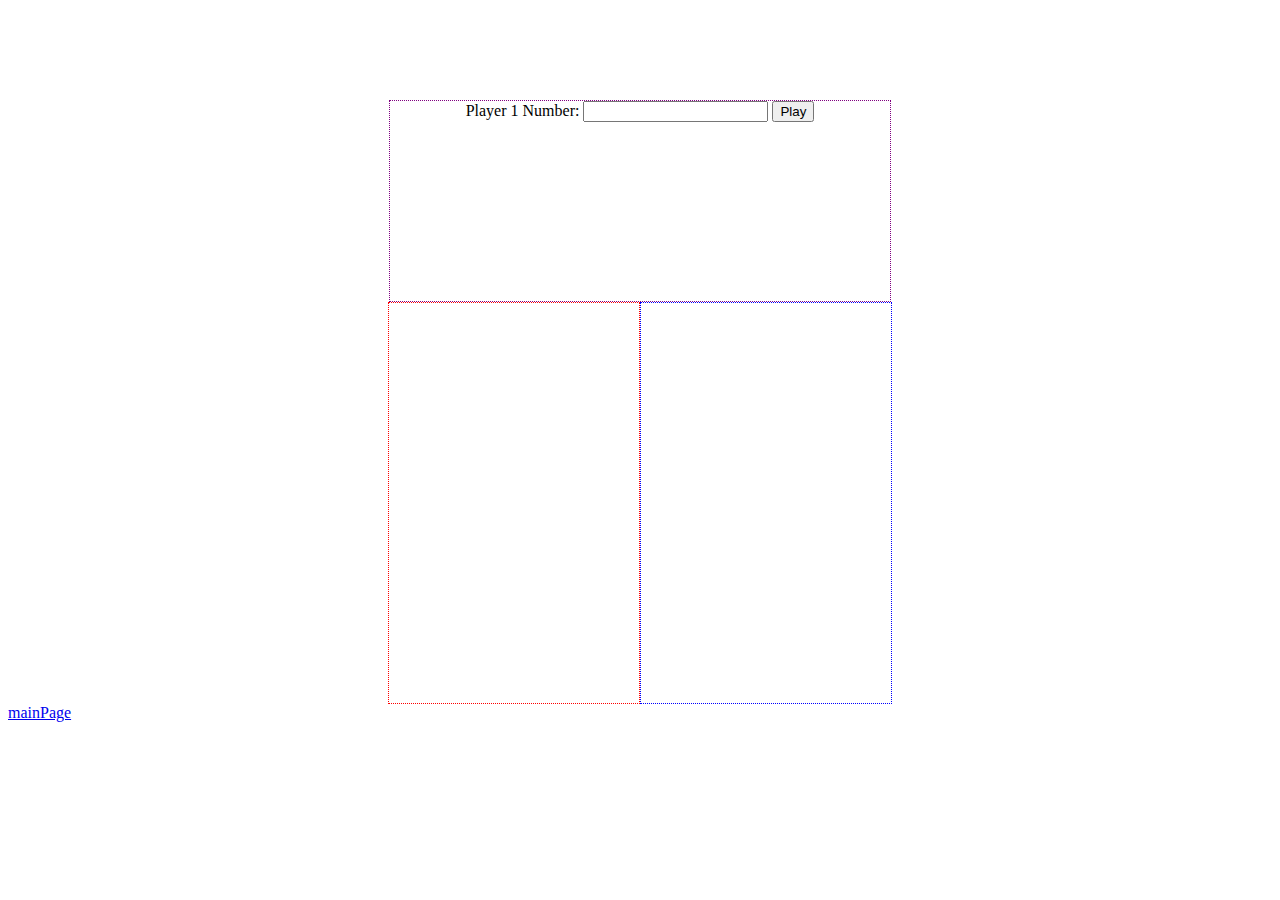
<file: Number Baseball/index.html>
<!DOCTYPE html>
<html lang="en">
<head>
  <title>Number Baseball</title>
  <link rel="stylesheet" href="NBstyle.css">

</head>
<body>
  <div class="numInput">
    <label for="p1In">Player 1 Number:</label>
    <input type="text" id="p1In" name="p1In">
    <button type="button" id="p1SubmitBtn">Play</button>
    <br><br>
    <span id="p1Num"></span>
  </div>
  <div class="players">
      <div class="P1">
      
        </div>
      <div class="P2">
      
       </div>

  </div>



    <a href="html/mainPage.html">mainPage</a>

</body>

<script src="script.js"></script>
</html>
</file>
<file: Number Baseball/NBstyle.css>
.numInput{
    width: 500px;
    height: 200px;
    margin: auto;
    margin-top: 100px;
    text-align: center;
    border: 1px dotted purple;
}

.players{
    width: 504px;
    margin: auto;
}

.P1{
    width: 250px;
    height: 400px; 
    float: left;
    overflow-y: scroll;
    border: 1px dotted red;
}

.P2{
    width: 250px;
    height: 400px; 
    overflow-y: scroll;
    border: 1px dotted blue;
}
</file>
